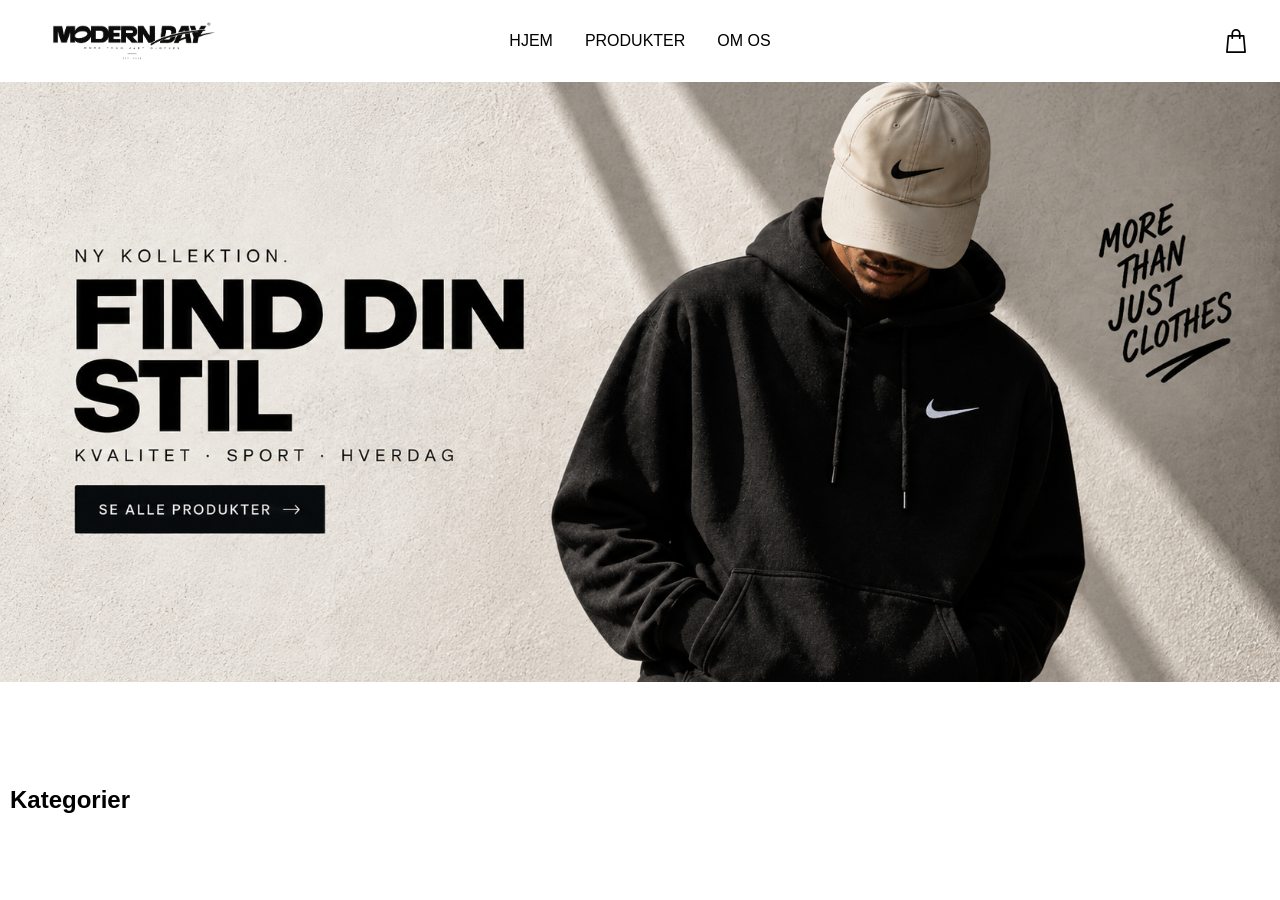
<file: index.html>
<!doctype html>
<html lang="en">
<head>
  <meta charset="UTF-8">
  <meta name="viewport" content="width=device-width, initial-scale=1.0">
  <link rel="stylesheet" href="style.css">
  <link rel="stylesheet" href="header.css">
  <link rel="stylesheet" href="index.css">
  <title>Modern Day</title>
</head>

<body>

  <body>
    <header class="header">
      <a href="index.html"><img class="logo" src="imgs/logo.png" alt="" /></a>

      <div class="header-icons">
        <a href="#" class="cart-icon">
          <img src="icons/shopping-bag.svg" />
        </a>

        <button class="burger" aria-label="Open menu" aria-expanded="false">
          <span></span>
          <span></span>
          <span></span>
        </button>
      </div>

      <nav class="menu">
        <a href="index.html">HJEM</a>
        <a href="#">PRODUKTER</a>
        <a href="#">OM OS</a>
      </nav>
    </header>

  <main>

    <section class="hero-banner">
      <a href="productlist.html">
        <img src="imgs/hero-banner.png" alt="Modern Day">
      </a>
    </section>

    <section class="categories">
      <h1>Kategorier</h1>

      <div id="catListeContainer"></div>
    </section>

  </main>

  <script src="index.js"></script>

</body>
</html>
</file>
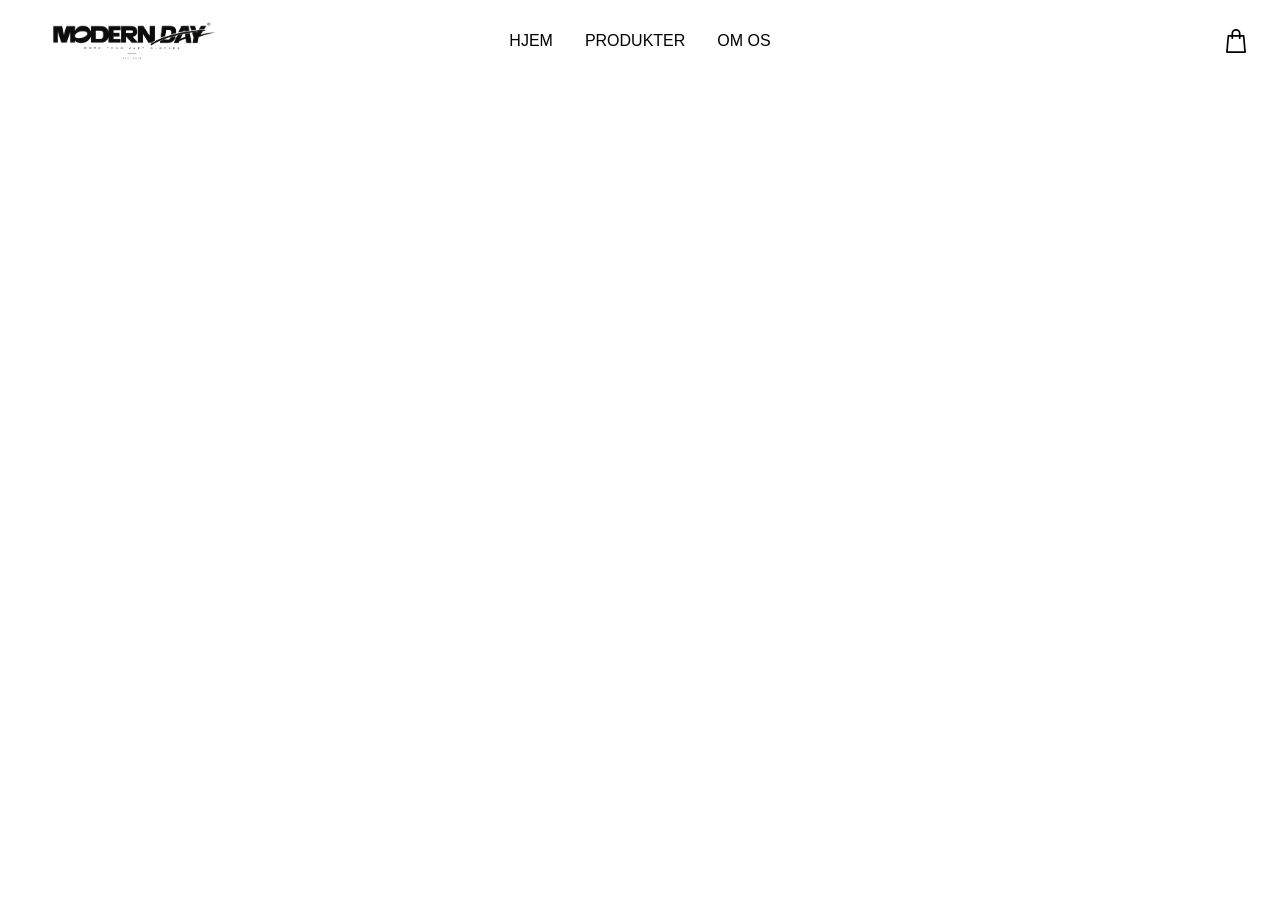
<file: productdetails.html>
<!doctype html>
<html lang="en">
  <head>
    <meta charset="UTF-8" />
    <meta name="viewport" content="width=device-width, initial-scale=1.0" />
    <link rel="stylesheet" href="style.css" />
    <link rel="stylesheet" href="header.css">
    <title>Product details</title>
  </head>

  <body>
    <header class="header">
      <a href="index.html"><img class="logo" src="imgs/logo.png" alt="" /></a>

      <div class="header-icons">
        <a href="#" class="cart-icon">
          <img src="icons/shopping-bag.svg" />
        </a>

        <button class="burger" aria-label="Open menu" aria-expanded="false">
          <span></span>
          <span></span>
          <span></span>
        </button>
      </div>

      <nav class="menu">
        <a href="index.html">HJEM</a>
        <a href="#">PRODUKTER</a>
        <a href="#">OM OS</a>
      </nav>
    </header>
    <main class="product-details"></main>

    <script src="productdetails.js"></script>
  </body>
</html>
</file>
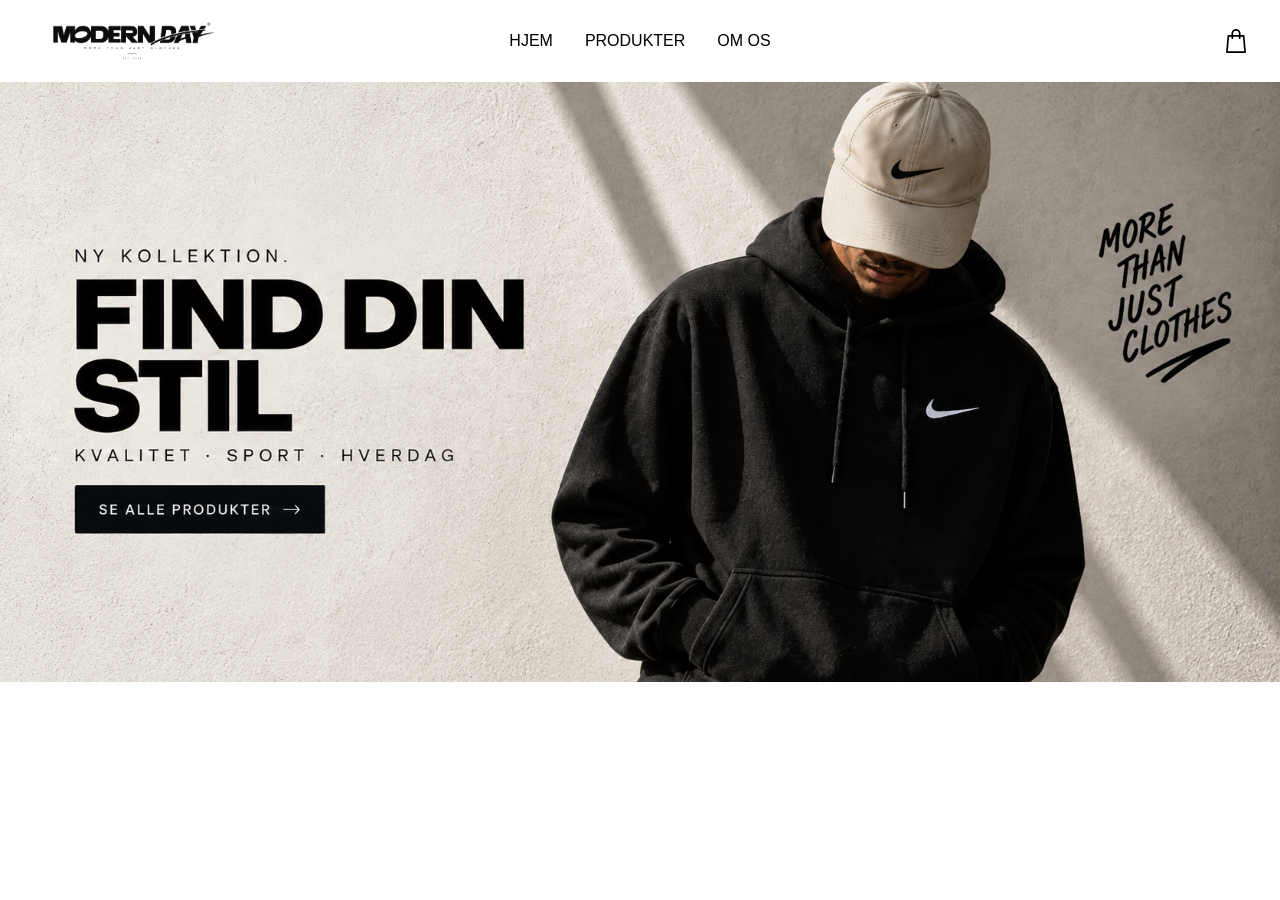
<file: productlist.html>
<!doctype html>
<html lang="en">
  <head>
    <meta charset="UTF-8" />
    <meta name="viewport" content="width=device-width, initial-scale=1.0" />
    <link rel="stylesheet" href="style.css" />
    <link rel="stylesheet" href="header.css">
    <title>Objekter</title>
  </head>

  <body>
    <header class="header">
      <a href="index.html"><img class="logo" src="imgs/logo.png" alt="" /></a>

      <div class="header-icons">
        <a href="#" class="cart-icon">
          <img src="icons/shopping-bag.svg" />
        </a>

        <button class="burger" aria-label="Open menu" aria-expanded="false">
          <span></span>
          <span></span>
          <span></span>
        </button>
      </div>

      <nav class="menu">
        <a href="index.html">HJEM</a>
        <a href="#">PRODUKTER</a>
        <a href="#">OM OS</a>
      </nav>
    </header>

    <section class="hero-banner">
      <a href="#"><img src="imgs/hero-banner.png" alt="" /></a>
    </section>



<section class="cat">
  <h2></h2>
</section>


    <section class="produktliste"></section>
    <script src="productlist.js"></script>
  </body>
</html>
</file>
<file: style.css>
body {
  font-family: Arial, Helvetica, sans-serif;
  margin: 0px;
}

.hero-banner {
  margin-bottom: 100px;
  padding: 0px;
}

.hero-banner img {
  width: 100%;
  max-height: 600px;
  object-fit: cover;
}

.produktliste {
  display: grid;
  grid-template-columns: repeat(4, minmax(250px, 1fr));
  gap: 1rem;
}

.produktliste img {
  max-width: 100%;
  aspect-ratio: 1 / 1;
  object-fit: cover;
  object-position: center;
  border-radius: 10px 10px 0px 0px;
  filter: brightness(0.93);
}

.produktliste,
p,
h1,
h2,
h3 {
  padding: 0px 10px;
  margin: 3px 0px;
}

info {
  padding-top: 10px;
}

.product-link {
  text-decoration: none;
  color: inherit;
}

article {
  display: grid;
  grid-template-rows: subgrid;
  gap: 0px;
  grid-row: span 4;
  background-color: rgb(255, 255, 255);
  border-radius: 10px;
}



.card {
  border: 1px solid transparent;
  transition: all 0.1s ease-in-out;
}

.card:hover {
  cursor: pointer;
  border: 2px solid rgb(224, 224, 224);
}

.card h2 {
  font-size: 0.9rem;
}

.card h3 {
  font-size: 1rem;
  font-weight: 500;
}

.card p {
  font-size: 0.9rem;
  font-weight: 600;
  color: rgb(207, 1, 1);
}




@media (max-width: 768px) {
  .produktliste {
    grid-template-columns: 1fr 1fr;
    gap: 10px;
    padding: 0px;
  }

  article h2,
  article h3,
  article p {
  }

  article h3 {
    line-height: 1.1;
  }
  article {
    grid-template-rows: auto;
    grid-row: auto;
  }

  
}
</file>
<file: header.css>
.header {
  display: flex;
  justify-content: space-between;
  align-items: center;
  padding: 1rem 2rem;
  position: relative;
}

.logo {
  max-width: 200px;
  height: 50px;
  margin: 0px;
  padding: 0px;
  display: block;
  object-fit: contain;
}

.menu {
  display: flex;
  gap: 2rem;
  position: absolute;
  left: 50%;
  transform: translateX(-50%);
}

.menu a {
  display: flex;
  gap: 2rem;
  text-decoration: none;
  color: inherit;
}



.burger {
  display: none;
  background: none;
  border: none;
  cursor: pointer;
}

.burger span {
  display: block;
  width: 28px;
  height: 2px;
  background-color: black;
  margin: 6px 0px;
}

.cart-icon {
  display: flex;
  align-items: center;
  justify-content: center;
}

.cart-icon img {
  width: 24px;
  height: 24px;
}

.header-icons {
  display: flex;
  align-items: center;
  gap: 1rem;
}





@media (max-width: 768px) {
.header {
    padding: 1rem;
    position: relative;
  }

  .burger {
    display: block;
  }

  .menu {
    display: flex;
    opacity: 0;
    transform: translateY(-10px);
    transition:
      max-height 0.4s ease,
      opacity 0.3s ease,
      transform 0.3s ease;
    position: absolute;
    top: 100%;
    left: 0;
    width: 100%;
    background: white;
    flex-direction: column;
    gap: 0;
    border-bottom: 1px solid black;
    z-index: 100;
  }

  .menu a {
    padding: 1rem;
    border-top: 1px solid #ddd;
  }

  .menu.open {
    max-height: 400px;
    opacity: 1;
    transform: translateY(0);
  }
}
</file>
<file: index.css>
#catListeContainer {
    display: grid;
    grid-template-columns: repeat(3, 1fr);
    place-items: center;
    gap: 10px;
    width: 100%;
margin: 10px;
}

#catListeContainer a {
    display: flex;
    padding: 10px 0px;
    text-decoration: none;
    width: 100%;
    border-radius: 10px;
    gap: 10px;
    color: inherit;
    justify-content: center;
    background: rgb(73, 73, 73);
    outline: solid 1px black;
    color: white
}
</file>
